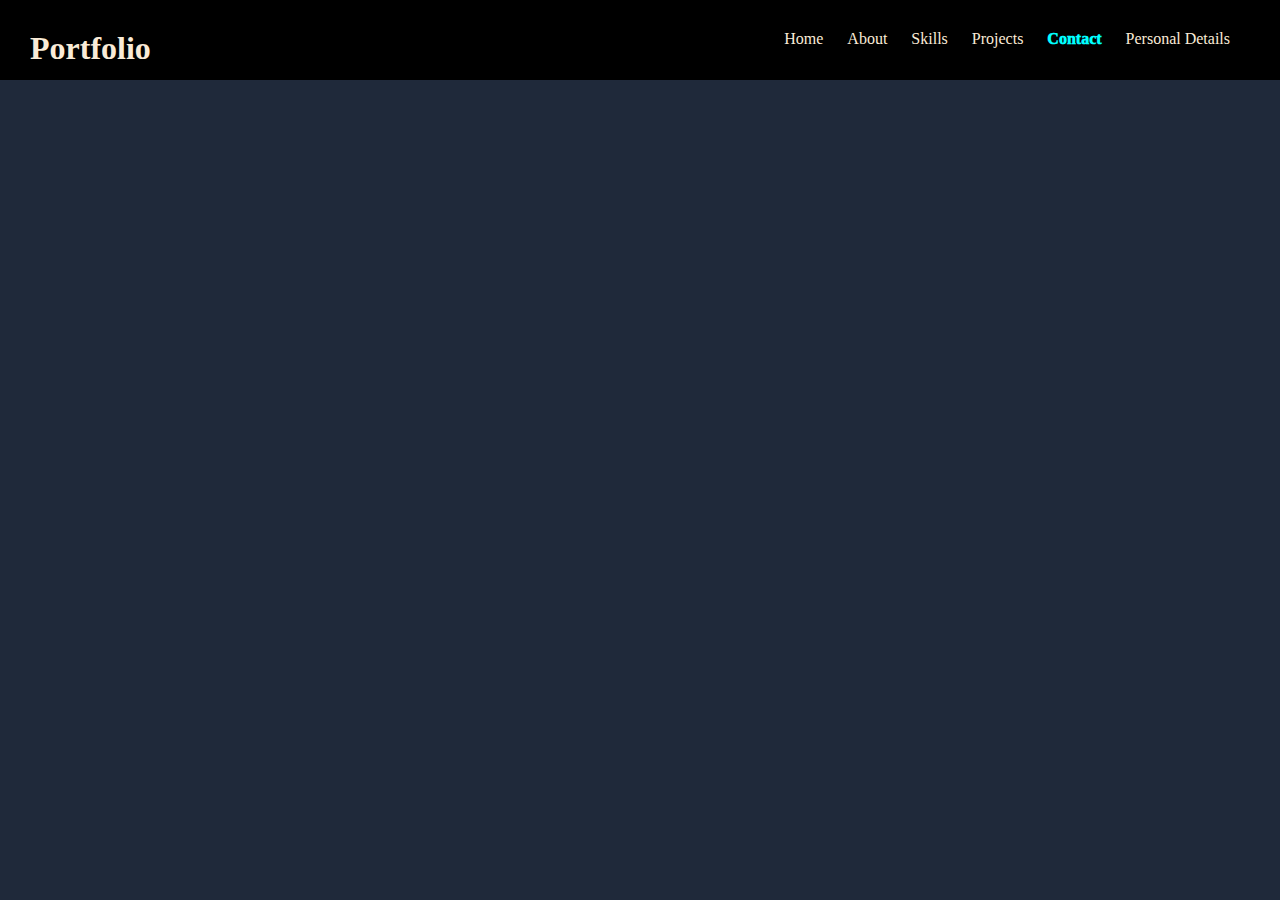
<file: contact.html>
<!DOCTYPE html>
<html lang="en">
<head>
    <meta charset="UTF-8">
    <meta name="viewport" content="width=device-width, initial-scale=1.0">
    <title>Contact</title>
    <link rel="stylesheet" href="contact.css">
</head>
<body>
    <div class="nav">
        <div class="nav1">
            <h1 class="innav" style="text-align: center;">Portfolio</h1>
        </div>
        <div class="nav2">
            <div class="innav"><a href="index.html">Home</a></div>
            <div class="innav"><a href="about.html">About</a></div>
            <div class="innav"><a href="Skills.html">Skills</a></div>
            <div class="innav"><a href="project.html">Projects</a></div>
            <div class="innav"><a href="contact.html" class="active">Contact</a></div>
            <div class="innav"><a href="personal.html">Personal Details</a></div>
        </div>
    </div>

    <div class="details">
        <table>
            <tr class="odd1">
                <th>Name</th>
                <td><input type="text" value="NEETHIKRISHNAN V" readonly></td>
            </tr>
            <tr class="even1">
                <th>Linkedin</th>
                <td><a href="https://www.linkedin.com/in/neethi-krishnan-vairamuthu-004617265" target="_blank"><input type="text" value="https://www.linkedin.com/in/neethi-krishnan-vairamuthu-004617265" readonly></a></td>
            </tr>
            <tr class="odd2">
                <th>Email</th>
                <td><a href="mailto:neethikrishnan.v@gmail.com"><input type="text" name="" id="" value="neethikrishnan.v@gmail.com" readonly></a></td>
            </tr>
            <tr class="even2">
                <th>Phone</th>
                <td><a href="tel:+917806956009"><input type="text" value="+91 780 695 6009" readonly></a></td>
            </tr>
            <tr class="odd3">
                <th>Address</th>
                <td><input type="text" value="9/152 A , Gandhinagar, Anaiyur, Sivakasi, Virudhunagar-626124" readonly></td>
            </tr>    
        </table>
    </div>

</body>
</html>
</file>
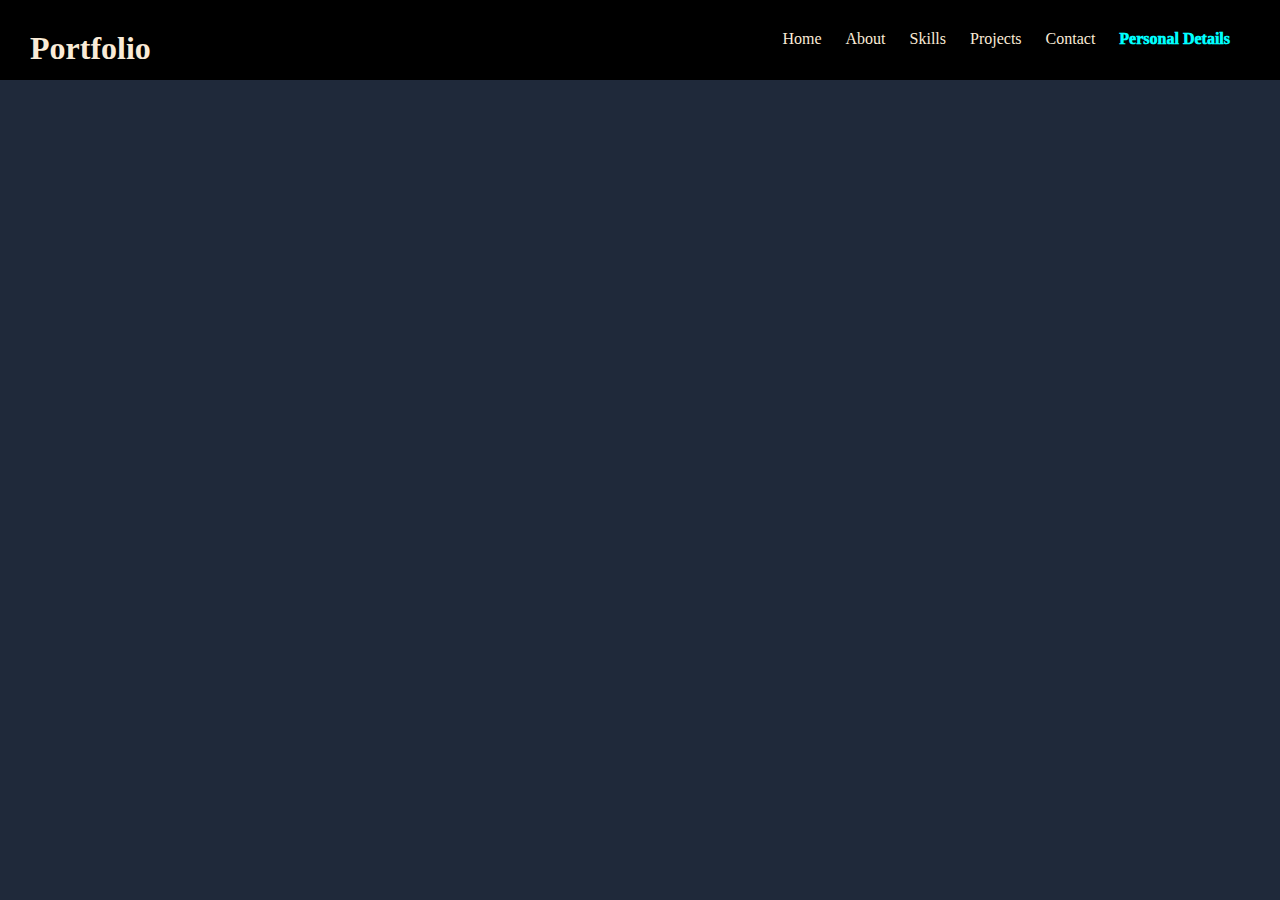
<file: personal.html>
<!DOCTYPE html>
<html lang="en">
<head>
    <meta charset="UTF-8">
    <meta name="viewport" content="width=device-width, initial-scale=1.0">
    <title>Personal Details</title>
    <link rel="stylesheet" href="personal.css">
</head>
<body>
    <div class="nav">
        <div class="nav1">
            <h1 class="innav" style="text-align: center;">Portfolio</h1>
        </div>
        <div class="nav2">
            <div class="innav"><a href="index.html">Home</a></div>
            <div class="innav"><a href="about.html">About</a></div>
            <div class="innav"><a href="Skills.html">Skills</a></div>
            <div class="innav"><a href="project.html">Projects</a></div>
            <div class="innav"><a href="contact.html">Contact</a></div>
            <div class="innav"><a href="personal.html" class="active">Personal Details</a></div>
        </div>
    </div>
    <div class="details">
        <table>
            <tr class="odd1">
                <th>Name</th>
                <td><input type="text" value="NEETHIKRISHNAN V" readonly></td>
            </tr>
            <tr class="even1">
                <th>Date-Of-Birth</th>
                <td><input type="text" value="13-09-2002" readonly></td>
            </tr>
            <tr class="odd2">
                <th>Blood Group</th>
                <td><input type="text" value="B+Ve" readonly></td>
            </tr>
            <tr class="even2">
                <th>Phone</th>
                <td><a href="tel:+917806956009"><input type="text" value="+91 780 695 6009" readonly></a></td>
            </tr>
            <tr class="odd3">
                <th>Email</th>
                <td><a href="mailto:neethikrishnan.v@gmail.com"><input type="text" name="" id="" value="neethikrishnan.v@gmail.com" readonly></a></td>
            </tr>
            <tr class="even3">
                <th>Linkedin</th>
                <td><a href="https://www.linkedin.com/in/neethi-krishnan-vairamuthu-004617265" target="_blank"><input type="text" value="https://www.linkedin.com/in/neethi-krishnan-vairamuthu-004617265" readonly></a></td>
            </tr>
            <tr class="odd4">
                <th>Address</th>
                <td><input type="text" value="9/152 A , Gandhinagar, Anaiyur, Sivakasi, Virudhunagar-626124" readonly></td>
            </tr>    
        </table>
    </div>
</body>
</html>
</file>
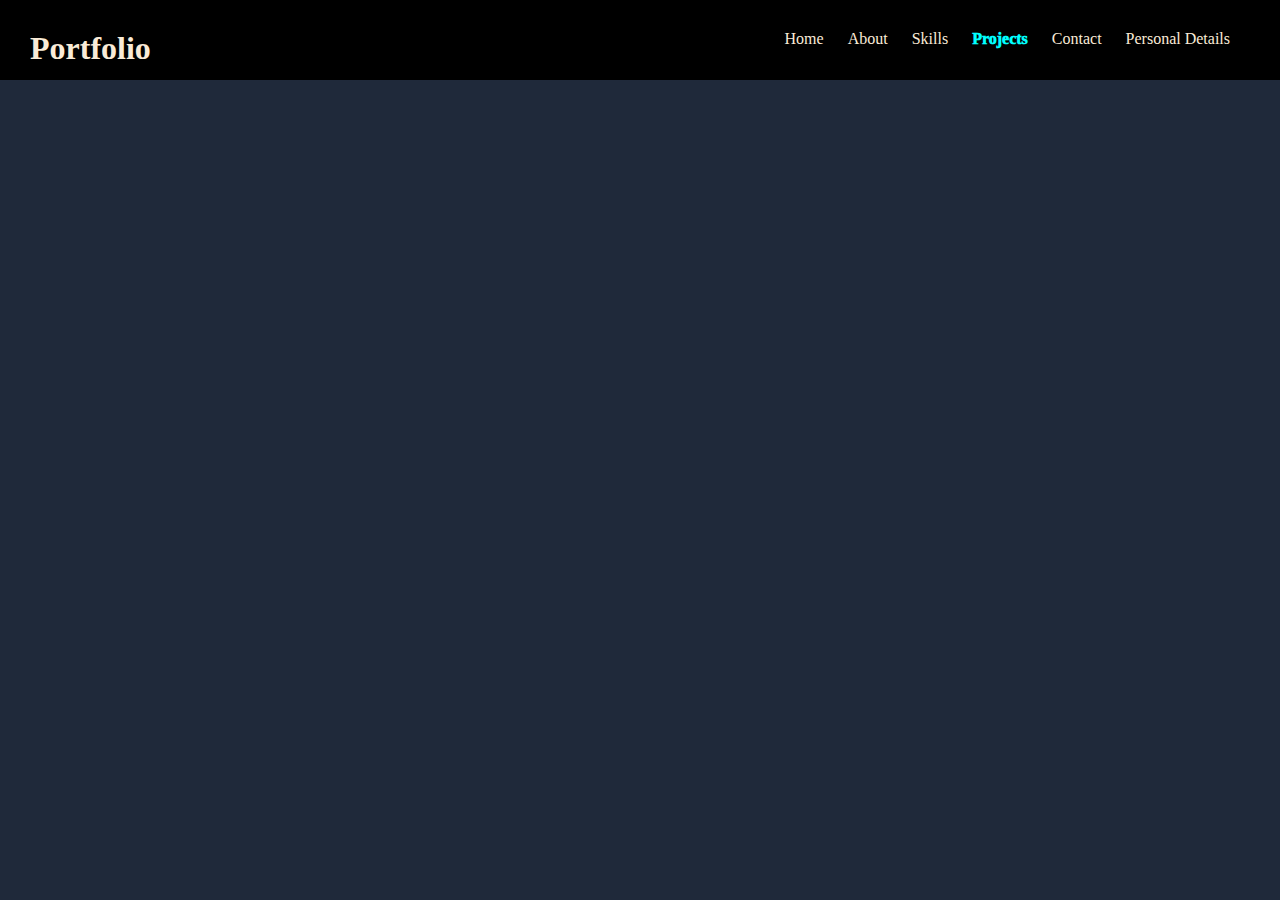
<file: project.html>
<!DOCTYPE html>
<html lang="en">
<head>
    <meta charset="UTF-8">
    <meta name="viewport" content="width=device-width, initial-scale=1.0">
    <title>Project</title>
    <link rel="stylesheet" href="project.css">
</head>
<body>
    <div class="nav">
        <div class="nav1">
            <h1 class="innav" style="text-align: center;">Portfolio</h1>
        </div>
        <div class="nav2">
            <div class="innav"><a href="index.html">Home</a></div>
            <div class="innav"><a href="about.html">About</a></div>
            <div class="innav"><a href="Skills.html">Skills</a></div>
            <div class="innav"><a href="project.html" class="active">Projects</a></div>
            <div class="innav"><a href="contact.html">Contact</a></div>
            <div class="innav"><a href="personal.html">Personal Details</a></div>
        </div>
    </div>

    <div class="container">
        <div class="book-container" id="one">
            <h2>Login Form</h2>
            <h4>HTML,CSS</h4>
            <p>Designed and developed a responsive login form with animations using HTML and CSS. The form features smooth transitions, hover effects, and input field animations to create an interactive and user-friendly experience. Implemented validation feedback and error handling to guide users, ensuring a seamless login process across different devices and screen sizes.</p>
            <a href="img/log.mp4" target="_blank" rel="noopener noreferrer"><button class="btn">Video</button></a>
    
        </div>

        <div class="book-container" id="two">
            <h2>Tourism Management System</h2>
            <h4>HTML,CSS,JS,PHP</h4>
            <p>Developed a Tourism Management System that enables users to search for tourist destinations, view detailed information (such as location, amenities, and reviews), and book accommodations or activities directly through the platform. Integrated payment processing and user account management features to enhance the booking experience. </p>
            <a href="img/Recording 2024-06-09 231502.mp4" target="_blank" rel="noopener noreferrer"><button class="btn">Video</button></a>
        </div>

        <div class="book-container" id="three">
            <h2>Signup Form</h2>
            <h4>HTML,CSS</h4>
            <p>Designed and developed a responsive signup form with animations using HTML and CSS. The form features smooth transitions, hover effects, and input field animations to create an interactive and user-friendly experience. Implemented validation feedback and error handling to guide users, ensuring a seamless signup process across different devices and screen sizes.</p>
            <a href="img/log.mp4" target="_blank" rel="noopener noreferrer"><button class="btn">Video</button></a>
        </div>
        
    
    </div>



    <br><br><br>
    
</body>
</html>
</file>
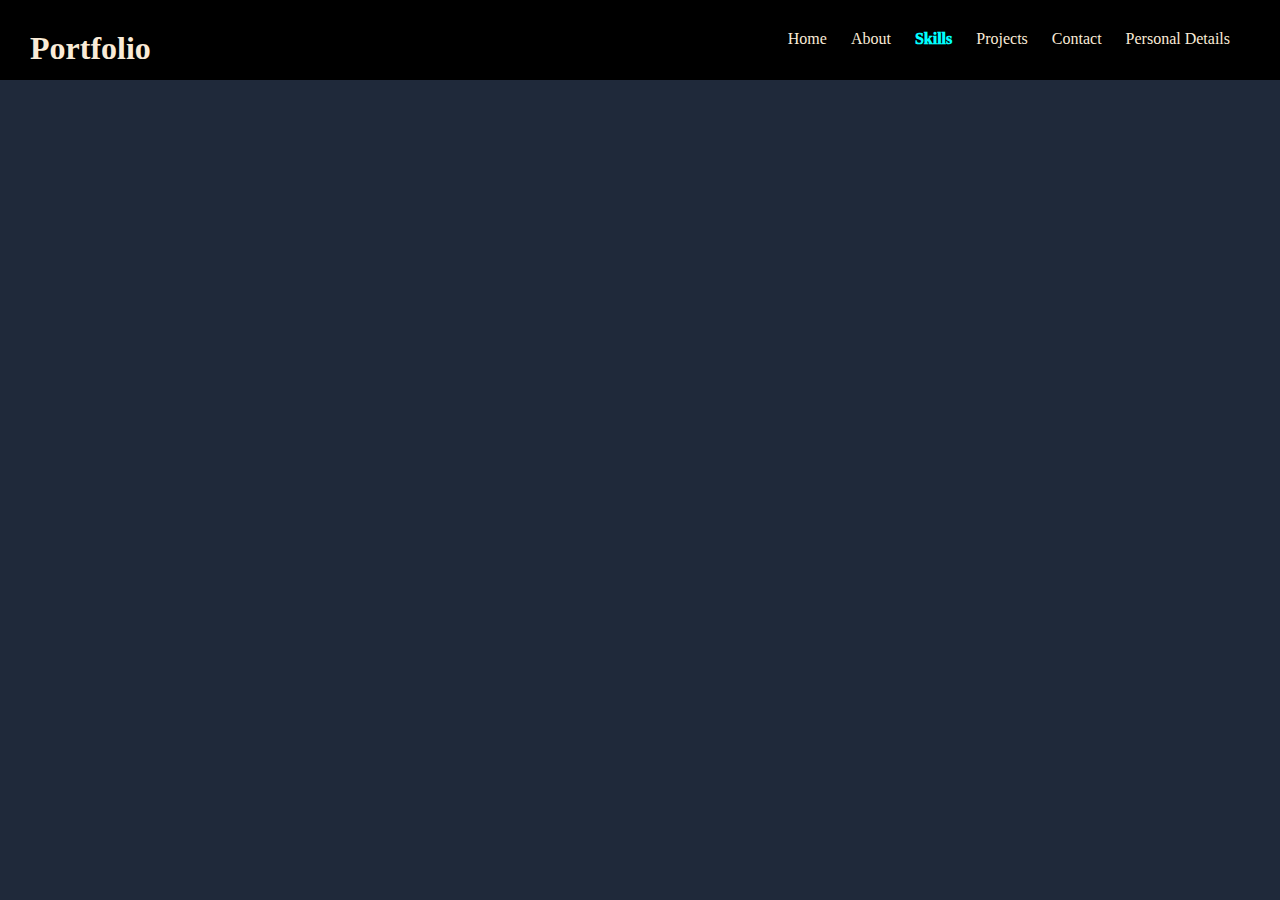
<file: Skills.html>
<!DOCTYPE html>
<html lang="en">
<head>
    <meta charset="UTF-8">
    <meta name="viewport" content="width=device-width, initial-scale=1.0">
    <title>Skills</title>
    <link rel="stylesheet" href="skill.css">
</head>
<body>
    <div class="nav">
        <div class="nav1">
            <h1 class="innav" style="text-align: center;">Portfolio</h1>
        </div>
        <div class="nav2">
            <div class="innav"><a href="index.html">Home</a></div>
            <div class="innav"><a href="about.html">About</a></div>
            <div class="innav"><a href="Skills.html"  class="active">Skills</a></div>
            <div class="innav"><a href="project.html">Projects</a></div>
            <div class="innav"><a href="contact.html">Contact</a></div>
            <div class="innav"><a href="personal.html">Personal Details</a></div>
        </div>
    </div>
    <div class="skill">
        <div class="inner"><br><br>
            <button class="btn">Technical</button> <br><br>
            <div class="tab">
                <table>
                    <tr class="one">
                        <th><input type="text" value="HTML" readonly></th>
                    </tr>
                </table>
            </div>
            <div class="tab">
                <table>    
                    <tr class="two">
                        <th><input type="text" value="CSS" readonly></th>
                    </tr>
                </table>
            </div>
            <div class="tab">
                <table>    
                    <tr class="three">
                        <th><input type="text" value="JAVASCRIPT" readonly></th>
                    </tr>
                </table>
            </div>
            <div class="tab">
                <table>
                    <tr class="four">
                        <th><input type="text" value="REACT.JS" readonly></th>
                    </tr>
                </table>
            </div>
            <div class="tab">
                <table>
                    <tr class="five">
                        <th><input type="text" value="JAVA" readonly></th>
                    </tr>
                </table>
            </div>
            <div class="tab">
                <table>
                    <tr class="six">
                        <th><input type="text" value="PYTHON" readonly></th>
                    </tr>
                </table>
            </div>
            <div class="tab">
                <table>
                    <tr class="seven">
                        <th><input type="text" value="C-Basics" readonly></th>
                    </tr>
                </table>
            </div>
            <div class="tab">
                <table>
                    <tr  class="eight">
                        <th><input type="text" value="C#-Basics" readonly></th>
                    </tr>
                </table>
            </div>
                
        </div><br>
        <div class="inner">
            <button class="btn">Non-Technical</button> <br><br>
            <div class="tab">
                <table>
                    <tr class="one">
                        <th><input type="text" value="UI/UX Design" readonly></th>
                    </tr>
                </table>
            </div>
            <div class="tab">
                <table>    
                    <tr  class="two">
                        <th><input type="text" value="Video Editing" readonly></th>
                    </tr>
                </table>
            </div>
        </div>
        
    </div>
    <!-- <script>
        let index = 0; // Start with the first item in the list
        let intervalId; // Variable to store the interval ID

        function view1() {
            const items = document.querySelectorAll('#list1 li'); // Get all list items in #list1
            intervalId = setInterval(() => {
                if (index < items.length) {
                    items[index].style.display = 'list-item'; // Show the next item
                    index++; // Move to the next item for the next interval
                } else {
                    clearInterval(intervalId); // Stop the interval when all items are displayed
                }
            }, 1000); // Show each skill every 1 second
        }
    </script> -->
</body>
</html>
</file>
<file: contact.css>
*{
    margin: 0;
    padding: 0;
}
body{
    background-color: #1f293a;
}
/*body{
    background-image: url('img/bgimg4.webp');
    background-size: cover;
    background-repeat: no-repeat;

}*/

.nav{
    display: flex;
    background-color: black;
    color: antiquewhite;
    padding: 30px;
    height: 20px;
    
}

.nav1{
    flex-grow: 2;
    display: inline;
    padding: -10px;
}

.nav2{
    flex-grow: 1;
    display: inline;
    text-align: right;
}

.innav{
    display: inline;
    padding-right: 20px;
}


.innav a{
    color: antiquewhite;
    text-decoration: none;
}

.innav a:hover,.innav a.active{
    color: aqua;
    font-weight: 1000;
}

.details{
    width: 99.4%;
    height: 100%;
    margin-top: 90px;
    display: flex;
    justify-content: center;
    align-items: center;
    font-size: large;

}

.details table{
    display: flex;
    justify-content: center;
    border-radius: 90px;
    width: 100%;
    box-sizing: 50px;
    -moz-box-align: center;
    shape-margin: 10px;
    margin: 10px;
}
.details:hover{
    border: 2px solid aqua;
    border-radius: 50px;
}
.details th{
    margin: 10px;
    padding: 10px;
    color: antiquewhite;
}

.details td{
    margin: 10px;
    padding: 10px;
    color: antiquewhite;
}
.details input{
    padding: 10px;
    width: 500px;
    border-radius: 10px;
    background-color: rgba(0, 255, 255, 0.199);
    color: antiquewhite;
}
.details input:hover{
   background-color: #1f293a;
    color: aquamarine;
    cursor:grab;
}
.odd1{
    transform: translateX(150%);
    opacity: 0; 
    animation: Rightslide 0.5s ease forwards;
}
@keyframes Rightslide {
    0%{
        transform: translateX(150%);
        opacity: 0;
    }
    100%{
        transform: translateX(0%);
        opacity: 1;
    }
}
.even1{
    transform: translateX(-150%);
    opacity: 0; 
    animation: Leftslide 0.5s ease forwards;
    animation-delay: .5s;
}
@keyframes Leftslide {
    0%{
        transform: translateX(-150%);
        opacity: 0;
    }
    100%{
        transform: translateX(0%);
        opacity: 1;
    }
}
.odd2{
    transform: translateX(150%);
    opacity: 0; 
    animation: Rightslide 0.5s ease forwards;
    animation-delay: 1s;
}

.even2{
    transform: translateX(-150%);
    opacity: 0; 
    animation: Leftslide 0.5s ease forwards;
    animation-delay:1.5s;
}
.odd3{
    transform: translateX(150%);
    opacity: 0; 
    animation: Rightslide 0.5s ease forwards;
    animation-delay: 2s;
}
</file>
<file: personal.css>
*{
    margin: 0;
    padding: 0;
}

body{
    background-color:  #1f293a;
}

.nav{
    display: flex;
    background-color: black;
    color: antiquewhite;
    padding: 30px;
    height: 20px;
    
}

.nav1{
    flex-grow: 2;
    display: inline;
    padding: -10px;
}

.nav2{
    flex-grow: 1;
    display: inline;
    text-align: right;
}

.innav{
    display: inline;
    padding-right: 20px;
}


.innav a{
    color: antiquewhite;
    text-decoration: none;
}

.innav a:hover,.innav a.active{
    color: aqua;
    font-weight: 1000;
}

.details{
    width: 99.4%;
    height: 100%;
    
    display: flex;
    justify-content: center;
    align-items: center;
    font-size: large;

}

.details table{
    display: flex;
    justify-content: center;
    border-radius: 90px;
    width: 100%;
    box-sizing: 50px;
    -moz-box-align: center;
    shape-margin: 10px;
    margin: 10px;
}
.details:hover{
    border: 2px solid aqua;
    border-radius: 50px;
}
.details th{
    margin: 10px;
    padding: 10px;
    color: antiquewhite;
}

.details td{
    margin: 10px;
    padding: 10px;
    color: antiquewhite;
}
.details input{
    padding: 10px;
    width: 500px;
    border-radius: 10px;
    background-color: rgba(0, 255, 255, 0.199);
    color: antiquewhite;
}
.details input:hover{
   background-color: #1f293a;
    color: aquamarine;
    cursor:grab;
}
.odd1{
    transform: translateX(150%);
    opacity: 0; 
    animation: Rightslide 1s ease forwards;
}
@keyframes Rightslide {
    0%{
        transform: translateX(150%);
        opacity: 0;
    }
    100%{
        transform: translateX(0%);
        opacity: 1;
    }
}
.even1{
    transform: translateX(-150%);
    opacity: 0; 
    animation: Leftslide 1s ease forwards;
    animation-delay: 1s;
}
@keyframes Leftslide {
    0%{
        transform: translateX(-150%);
        opacity: 0;
    }
    100%{
        transform: translateX(0%);
        opacity: 1;
    }
}
.odd2{
    transform: translateX(150%);
    opacity: 0; 
    animation: Rightslide 0.5s ease forwards;
    
}

.even2{
    transform: translateX(-150%);
    opacity: 0; 
    animation: Leftslide 0.5s ease forwards;
    animation-delay:1s;
}
.odd3{
    transform: translateX(150%);
    opacity: 0; 
    animation: Rightslide 1s ease forwards;
    animation-delay: 2s;
}

.even3{
    transform: translateX(-150%);
    opacity: 0; 
    animation: Leftslide 0.5s ease forwards;
    animation-delay:3s;
}
.odd4{
    transform: translateX(150%);
    opacity: 0; 
    animation: Rightslide 0.5s ease forwards;
    animation-delay: 2s;
}
</file>
<file: project.css>
*{
    margin: 0;
    padding: 0;
}

body{
    background-color:  #1f293a;
}

.nav{
    display: flex;
    background-color: black;
    color: antiquewhite;
    padding: 30px;
    height: 20px;
    
}

.nav1{
    flex-grow: 2;
    display: inline;
    padding: -10px;
}

.nav2{
    flex-grow: 1;
    display: inline;
    text-align: right;
}


.innav{
    display: inline;
    padding-right: 20px;
}


.innav a{
    color: antiquewhite;
    text-decoration: none;
}

.innav a:hover,.innav a.active{
    color: aqua;
    font-weight: 1000;
}
/* _____________________________________________________________________*/
.container{
    display: inline;
}

.book-container{
    background-color: rgba(0, 255, 255, 0.199);
    color: white;
    border-radius: 20px;
    width: 40%;
    padding: 10px;
    display: inline-block;
    margin: 20px;
    vertical-align: top;    
    
}
.book-container h2{
    color: aquamarine;
    margin: 5px;
}
.book-container h4{
    margin: 5px;
    color: aqua;
}
.book-container p{
    margin: 5px;
}
.book-container a{
    margin: 5px;
    color: aqua;
}

.book-container:hover{
    background-color:#1f293a;
    border: 4px solid;
    border-color: aqua;
}


.btn{
    height: 100%;
    width: 8rem;
    margin-top: 5%;
    padding: .5%;
    color: #fff;
    background: black;
    border: .2rem solid rgba(255,255,255,.3);
    backdrop-filter: blur(5rem);
    border-radius: .8rem;
    font-size: 1rem;
    cursor: pointer;
    display: inline-flex;
    justify-content: center;
    align-items: center;
    position: relative;
    overflow: hidden;
    z-index: 1;
}
.btn::before{
    content: "";
    position: absolute;
    left: 0;
    top: -100%;
    height: 300%;
    width: 100%;
    background: linear-gradient(
        #1f293a,aqua, #1f293a,aqua
    );
    z-index: -1;
    transition: .5s ease;
}
.btn:hover:before{
    top: 0;
}
#one{
    transform: translateX(-100%);
    animation: lefts 1s ease forwards;
    opacity: 0;
}
@keyframes lefts{
    0%{
        transform: translateX(-100%);
        opacity: 0;
    }
    100%{
        transform: translateX(0);
        opacity: 1;
    }
}
#two{
    transform: translateX(100%);
    animation: rights 1s ease forwards;
    opacity: 0;
    animation-delay: 1s;
}
@keyframes rights{
    0%{
        transform: translateX(100%);
        opacity: 0;
    }
    100%{
        transform: translateX(0);
        opacity: 1;
    }
}
#three{
    transform: translateY(100%);
    animation: Downs 1s ease forwards;
    opacity: 0;
    animation-delay: 2s;
}
@keyframes Downs{
    0%{
        transform: translateY(100%);
        opacity: 0;
    }
    100%{
        transform: translateY(0);
        opacity: 1;
    }
}
</file>
<file: skill.css>
*{
    margin: 0;
    padding: 0;
}

body{
    background-color:  #1f293a;
}

.nav{
    display: flex;
    background-color: black;
    color: antiquewhite;
    padding: 30px;
    height: 20px;
    
}

.nav1{
    flex-grow: 2;
    display: inline;
    padding: -10px;
}

.nav2{
    flex-grow: 1;
    display: inline;
    text-align: right;
}


.innav{
    display: inline;
    padding-right: 20px;
}


.innav a{
    color: antiquewhite;
    text-decoration: none;
}

.innav a:hover,.innav a.active{
    color: aqua;
    font-weight: 1000;
}

.inner{
    display: inline;
    
}
.tab{
    display: inline-block;
    margin-left: 4%;
    
}


.inner table{
    display: flex;
    border-radius: 90px;
    width: 100%;
    box-sizing: 50px;
   
}

.inner th{
    margin: 10px;
    padding: 10px;
    color: antiquewhite;
}

.inner td{
    margin: 10px;
    padding: 10px;
    color: antiquewhite;
}
.inner input{
    display:block;
    left: 20%;
    padding: 10px;
    width: 500px;
    border-radius: 10px;
    background-color: rgba(0, 255, 255, 0.199);
    color: antiquewhite;
}
.inner input:hover{
   background-color: #1f293a;
    color: aquamarine;
    cursor:grab;
}

.one{
    transform: translateX(-150%);
    opacity: 0;
    animation: Leftslide 1s ease forwards;
    animation-delay: 1.5s;
}
@keyframes Leftslide {
    0% {
        transform: translateX(-150%);
        opacity: 0;
    }
    100% {
        transform: translateX(0%);
        opacity: 1;
    }
}
.two{
    transform: translateX(150%);
    opacity: 0;
    animation: Rightslide 0.5s ease forwards;
    animation-delay: 1.5s;
}

@keyframes Rightslide {
    0% {
        transform: translateX(150%);
        opacity: 0;
    }
    100% {
        transform: translateX(0%);
        opacity: 1;
    }
}

.three{
    transform: translateX(-150%);
    opacity: 0;
    animation: Leftslide 1s ease forwards;
    animation-delay: 2s;
}

.four{
    transform: translateX(150%);
    opacity: 0;
    animation: Rightslide 0.5s ease forwards;
    animation-delay: 2s;
}

.five{
    transform: translateX(-150%);
    opacity: 0;
    animation: Leftslide 1s ease forwards;
    animation-delay: 2.5s;
}

.six{
    transform: translateX(150%);
    opacity: 0;
    animation: Rightslide 0.5s ease forwards;
    animation-delay: 2.5s;
}

.seven{
    transform: translateX(-150%);
    opacity: 0;
    animation: Leftslide 1s ease forwards;
    animation-delay: 3s;
}

.eight{
    transform: translateX(150%);
    opacity: 0;
    animation: Rightslide 0.5s ease forwards;
    animation-delay: 3s;
}


.btn{
    height: 100%;
    width: 15rem;
    left: 40%;
    padding: .5%;
    color: #fff;
    background: black;
    border: .2rem solid rgba(255,255,255,.3);
    backdrop-filter: blur(5rem);
    border-radius: .8rem;
    font-size: 1.5rem;
    cursor: pointer;
    display: inline-flex;
    justify-content: center;
    align-items: center;
    position: relative;
    overflow: hidden;
    z-index: 1;
    animation: Up 1s ease forwards;
    animation-delay: .5s;
    opacity: 0;
}

@keyframes Up {
    0%{
        transform: translateY(150%);
        opacity: 0;
    }
    100%{
        transform: translateY(0%);
        opacity: 1;
    }
}




.btn::before{
    content: "";
    position: absolute;
    left: 0;
    top: -100%;
    height: 300%;
    width: 100%;
    background: linear-gradient(
        #1f293a,aqua, #1f293a,aqua
    );
    z-index: -1;
    transition: .5s ease;
}
.btn:hover:before{
    top: 0;
}
</file>
